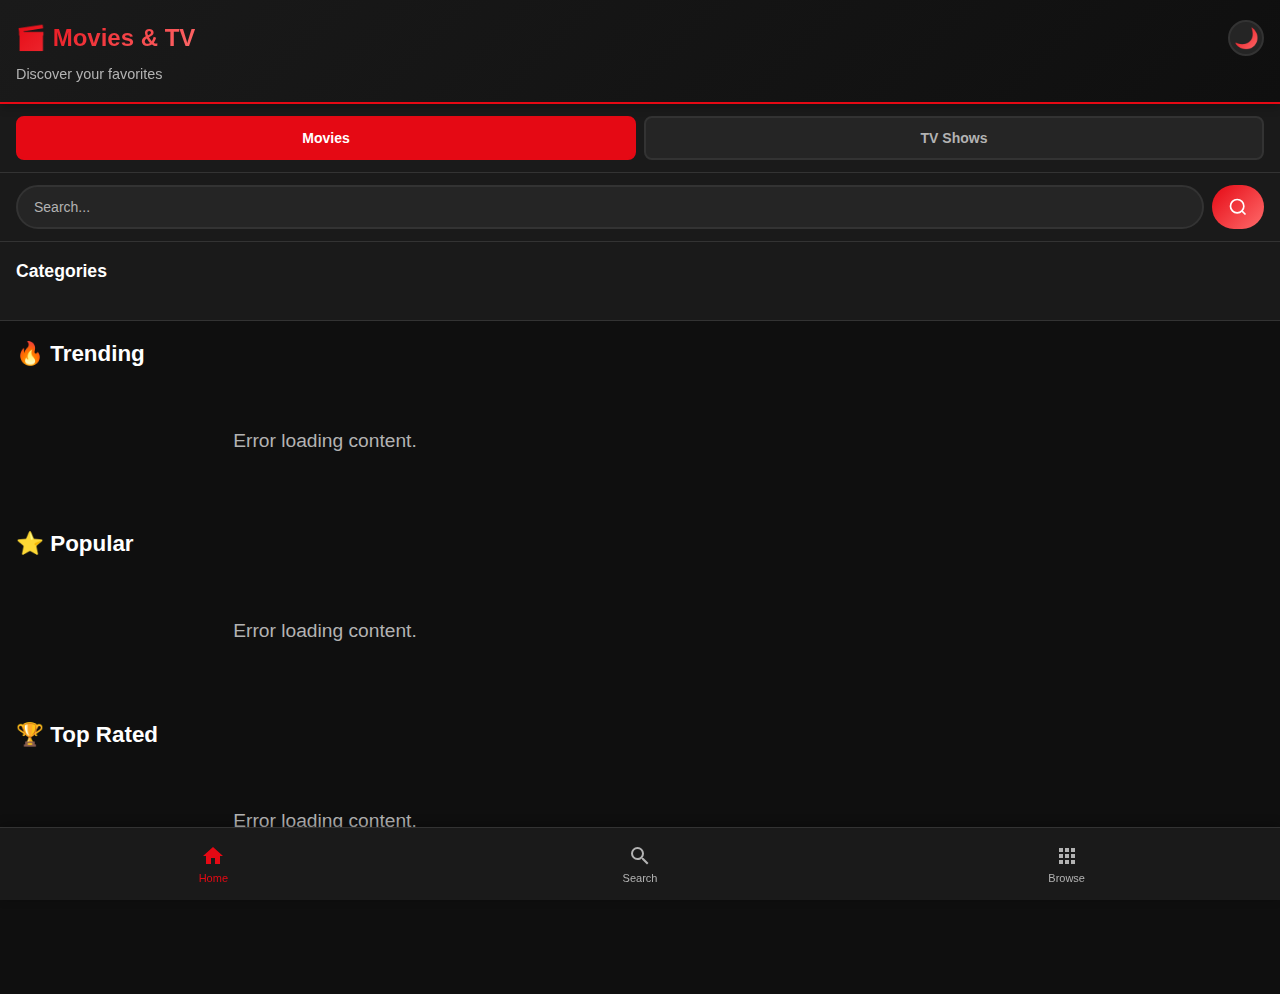
<file: mobile.html>
<!DOCTYPE html>
<html lang="en">
<head>
    <meta charset="UTF-8">
    <meta name="viewport" content="width=device-width, initial-scale=1.0, maximum-scale=1.0, user-scalable=no">
    <meta name="mobile-web-app-capable" content="yes">
    <meta name="apple-mobile-web-app-capable" content="yes">
    <meta name="apple-mobile-web-app-status-bar-style" content="black-translucent">
    <title>Movie & TV Catalogue - Mobile</title>
    <link rel="stylesheet" href="mobile-style.css">
</head>
<body>
    <!-- Mobile Header -->
    <header class="mobile-header">
        <div class="header-top">
            <h1>🎬 Movies & TV</h1>
            <button id="themeToggle" class="theme-toggle">
                <span class="theme-icon">🌙</span>
            </button>
        </div>
        <p>Discover your favorites</p>
    </header>

    <!-- Mobile Navigation Tabs -->
    <nav class="mobile-nav">
        <button class="mobile-tab active" data-type="movie">
            <span class="tab-label">Movies</span>
        </button>
        <button class="mobile-tab" data-type="tv">
            <span class="tab-label">TV Shows</span>
        </button>
    </nav>

    <!-- Search Bar -->
    <div class="mobile-search">
        <input type="text" id="searchInput" placeholder="Search...">
        <button id="searchBtn">
            <svg width="20" height="20" viewBox="0 0 24 24" fill="none" stroke="currentColor" stroke-width="2">
                <circle cx="11" cy="11" r="8"></circle>
                <path d="m21 21-4.35-4.35"></path>
            </svg>
        </button>
    </div>

    <!-- Categories Horizontal Scroll -->
    <div class="mobile-categories">
        <h3>Categories</h3>
        <div id="categories-scroll" class="categories-scroll">
            <!-- Categories will be loaded here -->
        </div>
    </div>

    <!-- Main Content -->
    <main class="mobile-main">
        <!-- Content Sections -->
        <div id="content-sections">
            <section class="mobile-section">
                <h2>🔥 Trending</h2>
                <div id="trending-container" class="mobile-grid"></div>
            </section>

            <section class="mobile-section">
                <h2>⭐ Popular</h2>
                <div id="popular-container" class="mobile-grid"></div>
            </section>

            <section class="mobile-section">
                <h2>🏆 Top Rated</h2>
                <div id="toprated-container" class="mobile-grid"></div>
            </section>
        </div>

        <!-- Search Results Section -->
        <section id="results-section" class="mobile-section" style="display: none;">
            <h2>Search Results</h2>
            <div id="results-container" class="mobile-grid"></div>
        </section>

        <!-- Category Results Section -->
        <section id="category-section" class="mobile-section" style="display: none;">
            <h2 id="category-title"></h2>
            <div id="category-container" class="mobile-grid"></div>
        </section>
    </main>

    <!-- Movie Details Modal -->
    <div id="modal" class="mobile-modal">
        <div class="modal-content">
            <button class="close">&times;</button>
            <div id="modal-body"></div>
        </div>
    </div>

    <!-- Bottom Navigation Bar -->
    <div class="bottom-nav">
        <button class="bottom-nav-btn active" data-action="home">
            <svg width="24" height="24" viewBox="0 0 24 24" fill="currentColor">
                <path d="M10 20v-6h4v6h5v-8h3L12 3 2 12h3v8z"/>
            </svg>
            <span>Home</span>
        </button>
        <button class="bottom-nav-btn" data-action="search">
            <svg width="24" height="24" viewBox="0 0 24 24" fill="currentColor">
                <path d="M15.5 14h-.79l-.28-.27A6.471 6.471 0 0 0 16 9.5 6.5 6.5 0 1 0 9.5 16c1.61 0 3.09-.59 4.23-1.57l.27.28v.79l5 4.99L20.49 19l-4.99-5zm-6 0C7.01 14 5 11.99 5 9.5S7.01 5 9.5 5 14 7.01 14 9.5 11.99 14 9.5 14z"/>
            </svg>
            <span>Search</span>
        </button>
        <button class="bottom-nav-btn" data-action="categories">
            <svg width="24" height="24" viewBox="0 0 24 24" fill="currentColor">
                <path d="M4 8h4V4H4v4zm6 12h4v-4h-4v4zm-6 0h4v-4H4v4zm0-6h4v-4H4v4zm6 0h4v-4h-4v4zm6-10v4h4V4h-4zm-6 4h4V4h-4v4zm6 6h4v-4h-4v4zm0 6h4v-4h-4v4z"/>
            </svg>
            <span>Browse</span>
        </button>
    </div>

    <script src="mobile-script.js"></script>
</body>
</html>
</file>
<file: mobile-style.css>
* {
    margin: 0;
    padding: 0;
    box-sizing: border-box;
    -webkit-tap-highlight-color: transparent;
}

:root {
    /* Dark Theme Colors */
    --bg-primary: #0f0f0f;
    --bg-secondary: #1a1a1a;
    --bg-tertiary: #252525;
    --text-primary: #ffffff;
    --text-secondary: #b3b3b3;
    --accent-primary: #e50914;
    --accent-secondary: #ff6b6b;
    --accent-gold: #ffd700;
    --card-bg: #1f1f1f;
    --hover-bg: #2a2a2a;
    --border-color: #333333;
}

[data-theme="light"] {
    /* Light Theme Colors */
    --bg-primary: #f5f5f5;
    --bg-secondary: #ffffff;
    --bg-tertiary: #e8e8e8;
    --text-primary: #1a1a1a;
    --text-secondary: #666666;
    --accent-primary: #1976d2;
    --accent-secondary: #42a5f5;
    --accent-gold: #f9a825;
    --card-bg: #ffffff;
    --hover-bg: #f0f0f0;
    --border-color: #e0e0e0;
}

body {
    font-family: -apple-system, BlinkMacSystemFont, 'Segoe UI', Roboto, 'Helvetica Neue', Arial, sans-serif;
    background-color: var(--bg-primary);
    color: var(--text-primary);
    line-height: 1.5;
    overflow-x: hidden;
    padding-bottom: 70px;
}

/* Mobile Header */
.mobile-header {
    background: linear-gradient(135deg, var(--bg-secondary) 0%, var(--bg-primary) 100%);
    padding: 20px 16px 16px;
    position: sticky;
    top: 0;
    z-index: 100;
    box-shadow: 0 2px 10px rgba(0, 0, 0, 0.3);
    border-bottom: 2px solid var(--accent-primary);
}

.header-top {
    display: flex;
    justify-content: space-between;
    align-items: center;
    margin-bottom: 8px;
}

.mobile-header h1 {
    font-size: 1.5em;
    font-weight: 700;
    background: linear-gradient(135deg, var(--accent-primary), var(--accent-secondary));
    -webkit-background-clip: text;
    -webkit-text-fill-color: transparent;
    background-clip: text;
}

.mobile-header p {
    color: var(--text-secondary);
    font-size: 0.9em;
}

/* Theme Toggle - Mobile */
.theme-toggle {
    padding: 6px;
    background-color: var(--bg-tertiary);
    border: 2px solid var(--border-color);
    border-radius: 50%;
    cursor: pointer;
    font-size: 20px;
    transition: all 0.3s ease;
    display: flex;
    align-items: center;
    justify-content: center;
    width: 36px;
    height: 36px;
}

.theme-toggle:hover {
    border-color: var(--accent-primary);
    background-color: var(--hover-bg);
}

.theme-toggle:active {
    transform: scale(0.95);
}

.theme-icon {
    display: block;
    background: linear-gradient(135deg, var(--accent-primary), var(--accent-secondary));
    -webkit-background-clip: text;
    -webkit-text-fill-color: transparent;
    background-clip: text;
}

/* Mobile Navigation Tabs */
.mobile-nav {
    display: grid;
    grid-template-columns: 1fr 1fr;
    gap: 8px;
    padding: 12px 16px;
    background-color: var(--bg-secondary);
    border-bottom: 1px solid var(--border-color);
    position: sticky;
    top: 85px;
    z-index: 99;
}

.mobile-tab {
    padding: 12px;
    background-color: var(--bg-tertiary);
    border: 2px solid var(--border-color);
    border-radius: 8px;
    color: var(--text-secondary);
    font-size: 14px;
    font-weight: 600;
    cursor: pointer;
    transition: all 0.3s ease;
}

.mobile-tab.active {
    background-color: var(--accent-primary);
    border-color: var(--accent-primary);
    color: var(--text-primary);
}

.mobile-tab:active {
    transform: scale(0.97);
}

/* Mobile Search */
.mobile-search {
    display: flex;
    gap: 8px;
    padding: 12px 16px;
    background-color: var(--bg-secondary);
    border-bottom: 1px solid var(--border-color);
}

.mobile-search input {
    flex: 1;
    padding: 12px 16px;
    background-color: var(--bg-tertiary);
    border: 2px solid var(--border-color);
    border-radius: 25px;
    color: var(--text-primary);
    font-size: 14px;
}

.mobile-search input:focus {
    outline: none;
    border-color: var(--accent-primary);
}

.mobile-search input::placeholder {
    color: var(--text-secondary);
}

#searchBtn {
    padding: 12px 16px;
    background: linear-gradient(135deg, var(--accent-primary), var(--accent-secondary));
    border: none;
    border-radius: 25px;
    color: var(--text-primary);
    cursor: pointer;
    display: flex;
    align-items: center;
    justify-content: center;
    min-width: 48px;
}

#searchBtn:active {
    transform: scale(0.95);
}

/* Categories Horizontal Scroll */
.mobile-categories {
    padding: 16px 0;
    background-color: var(--bg-secondary);
    border-bottom: 1px solid var(--border-color);
}

.mobile-categories h3 {
    padding: 0 16px;
    margin-bottom: 12px;
    font-size: 1.1em;
    font-weight: 600;
}

.categories-scroll {
    display: flex;
    gap: 8px;
    overflow-x: auto;
    padding: 0 16px 8px;
    -webkit-overflow-scrolling: touch;
    scrollbar-width: none;
}

.categories-scroll::-webkit-scrollbar {
    display: none;
}

.category-chip {
    padding: 10px 20px;
    background-color: var(--bg-tertiary);
    border: 2px solid var(--border-color);
    border-radius: 20px;
    color: var(--text-secondary);
    font-size: 13px;
    font-weight: 500;
    white-space: nowrap;
    cursor: pointer;
    transition: all 0.3s ease;
}

.category-chip.active {
    background: linear-gradient(135deg, var(--accent-primary), var(--accent-secondary));
    border-color: transparent;
    color: var(--text-primary);
}

.category-chip:active {
    transform: scale(0.95);
}

/* Main Content */
.mobile-main {
    padding: 16px 0;
}

.mobile-section {
    margin-bottom: 32px;
}

.mobile-section h2 {
    padding: 0 16px;
    margin-bottom: 16px;
    font-size: 1.4em;
    font-weight: 700;
}

/* Mobile Grid */
.mobile-grid {
    display: grid;
    grid-template-columns: repeat(2, 1fr);
    gap: 12px;
    padding: 0 16px;
}

/* Movie Card - Mobile */
.movie-card {
    background-color: var(--card-bg);
    border-radius: 12px;
    overflow: hidden;
    box-shadow: 0 4px 12px rgba(0, 0, 0, 0.4);
    transition: transform 0.2s ease;
}

.movie-card:active {
    transform: scale(0.97);
}

.movie-card img {
    width: 100%;
    height: 240px;
    object-fit: cover;
}

.movie-info {
    padding: 12px;
}

.movie-title {
    font-size: 0.95em;
    font-weight: 600;
    margin-bottom: 6px;
    color: var(--text-primary);
    display: -webkit-box;
    -webkit-line-clamp: 2;
    line-clamp: 2;
    -webkit-box-orient: vertical;
    overflow: hidden;
    line-height: 1.3;
}

.movie-year {
    color: var(--text-secondary);
    font-size: 0.85em;
    margin-bottom: 8px;
}

.movie-rating {
    background: linear-gradient(135deg, var(--accent-gold), #ffed4e);
    color: var(--bg-primary);
    padding: 4px 10px;
    border-radius: 6px;
    display: inline-block;
    font-size: 0.8em;
    font-weight: 700;
}

/* Mobile Modal */
.mobile-modal {
    display: none;
    position: fixed;
    z-index: 1000;
    left: 0;
    top: 0;
    width: 100%;
    height: 100%;
    background-color: rgba(0, 0, 0, 0.9);
    overflow-y: auto;
    -webkit-overflow-scrolling: touch;
}

.mobile-modal .modal-content {
    background-color: var(--card-bg);
    width: 100%;
    min-height: 100vh;
    position: relative;
}

.close {
    position: fixed;
    top: 16px;
    right: 16px;
    color: var(--text-primary);
    font-size: 32px;
    font-weight: bold;
    cursor: pointer;
    background-color: rgba(0, 0, 0, 0.7);
    width: 44px;
    height: 44px;
    border-radius: 50%;
    display: flex;
    align-items: center;
    justify-content: center;
    z-index: 1001;
    border: none;
}

.close:active {
    transform: scale(0.9);
}

#modal-body {
    padding: 0;
}

.modal-header {
    position: relative;
    height: 300px;
    background-size: cover;
    background-position: center;
}

.modal-overlay {
    background: linear-gradient(to top, var(--card-bg) 0%, transparent 100%);
    height: 100%;
    display: flex;
    align-items: flex-end;
    padding: 20px;
}

.modal-title {
    color: var(--text-primary);
    font-size: 1.8em;
    font-weight: 700;
    line-height: 1.2;
}

.modal-details {
    padding: 20px;
}

.detail-row {
    margin-bottom: 16px;
    padding-bottom: 12px;
    border-bottom: 1px solid var(--border-color);
}

.detail-row:last-child {
    border-bottom: none;
}

.detail-label {
    font-weight: 700;
    color: var(--accent-primary);
    margin-bottom: 6px;
    font-size: 0.9em;
    text-transform: uppercase;
    letter-spacing: 0.5px;
}

.detail-row div:last-child {
    color: var(--text-secondary);
    line-height: 1.5;
    font-size: 0.95em;
}

/* Bottom Navigation */
.bottom-nav {
    position: fixed;
    bottom: 0;
    left: 0;
    right: 0;
    background-color: var(--bg-secondary);
    border-top: 1px solid var(--border-color);
    display: grid;
    grid-template-columns: repeat(3, 1fr);
    padding: 8px 0;
    z-index: 100;
    box-shadow: 0 -2px 10px rgba(0, 0, 0, 0.3);
}

.bottom-nav-btn {
    display: flex;
    flex-direction: column;
    align-items: center;
    gap: 4px;
    padding: 8px;
    background: none;
    border: none;
    color: var(--text-secondary);
    cursor: pointer;
    transition: all 0.3s ease;
}

.bottom-nav-btn.active {
    color: var(--accent-primary);
}

.bottom-nav-btn svg {
    width: 24px;
    height: 24px;
}

.bottom-nav-btn span {
    font-size: 11px;
    font-weight: 500;
}

.bottom-nav-btn:active {
    transform: scale(0.9);
}

/* Loading */
.loading {
    text-align: center;
    color: var(--text-secondary);
    padding: 40px 16px;
    font-size: 1.2em;
}

/* Light Mode Adjustments */
[data-theme="light"] .mobile-header {
    box-shadow: 0 2px 8px rgba(0, 0, 0, 0.08);
}

[data-theme="light"] .movie-card {
    box-shadow: 0 2px 10px rgba(0, 0, 0, 0.1);
}

[data-theme="light"] .bottom-nav {
    box-shadow: 0 -2px 8px rgba(0, 0, 0, 0.08);
}

/* Small phones (< 375px) */
@media (max-width: 374px) {
    .mobile-grid {
        grid-template-columns: 1fr;
    }
    
    .movie-card img {
        height: 280px;
    }
}

/* Larger phones (> 414px) */
@media (min-width: 415px) and (max-width: 767px) {
    .mobile-grid {
        grid-template-columns: repeat(3, 1fr);
    }
    
    .movie-card img {
        height: 200px;
    }
}
</file>
